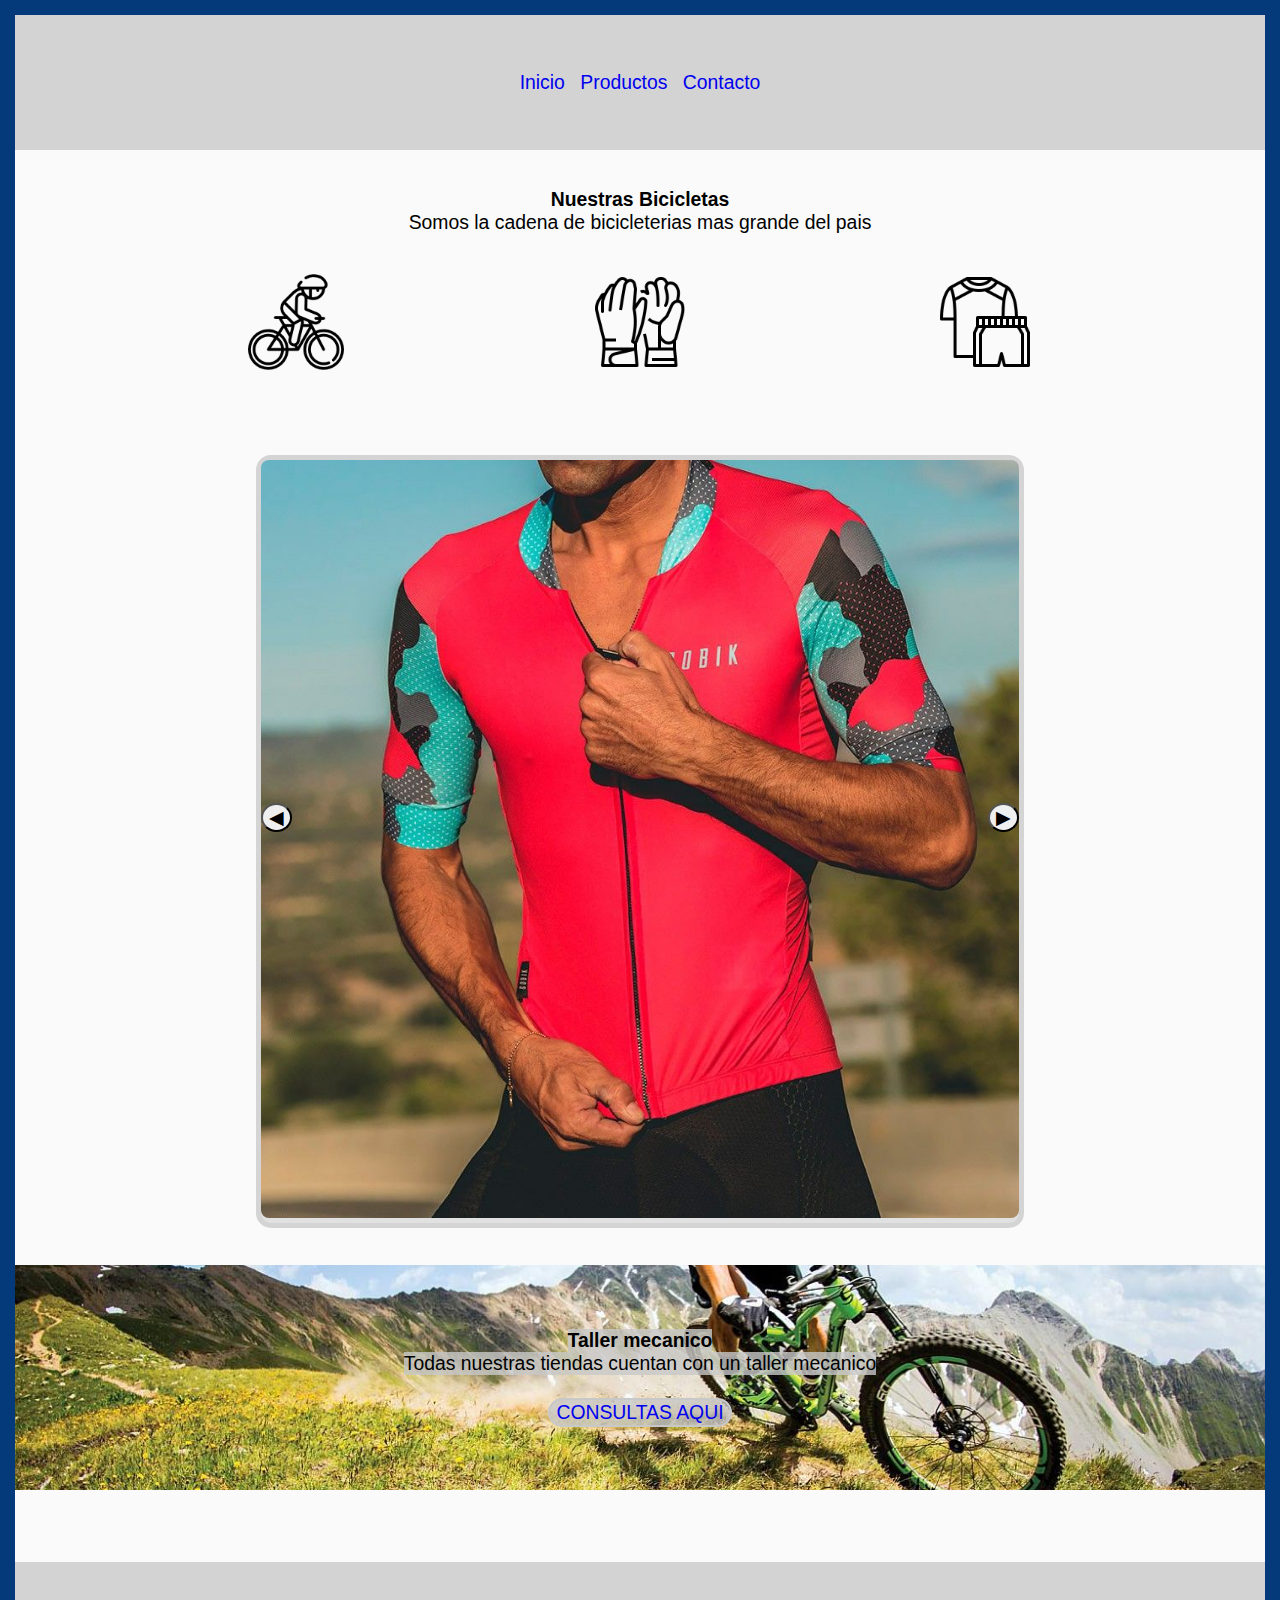
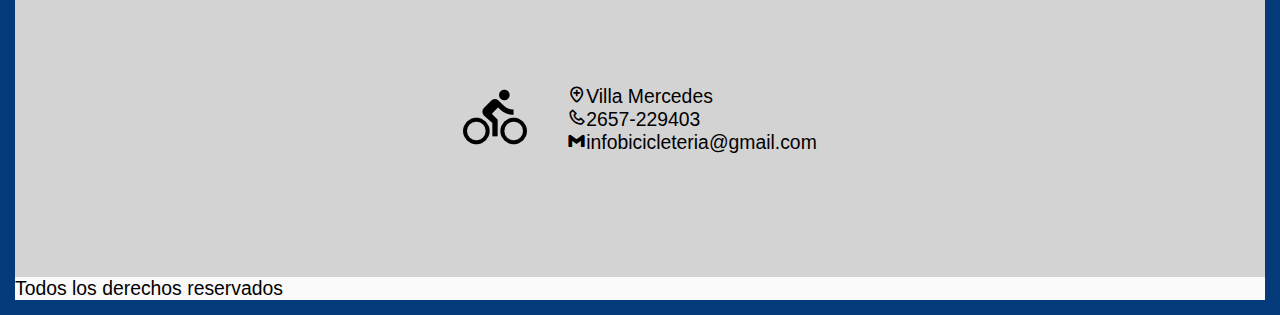
<file: index.html>
<!DOCTYPE html>
<html lang="en">

<head>
    <meta charset="UTF-8">
    <meta name="viewport" content="width=device-width, initial-scale=1.0">
    <link rel="stylesheet" href="style.css">
    <link href='https://unpkg.com/boxicons@2.1.4/css/boxicons.min.css' rel='stylesheet'>
    <link rel="stylesheet" href="style.css">
    <title>Bicicletas</title>
</head>

<body>
    <div class="fondo">
        <header>
            <nav>
                <a href="index.html">Inicio</a>
                <a href="productos.html">Productos</a>
                <a href="formulario.html">Contacto</a>
            </nav>
        </header>
        <main>
            <section class=" pres">
                <h1>Nuestras Bicicletas</h1>
                <p> Somos la cadena de bicicleterias mas grande del pais </p>
            </section>
            <section class="productos">
                <a href="productos.html#bici"><img src="img/bicicleta icono.png" alt="Bicicletas"></a>
                <a href="productos.html#art"><img src="img/guantes.png" alt="Articulos"></a>
                <a href="productos.html#ind"><img src="img/ropa-de-deporte.png" alt="Indumentaria"></a>
            </section>

            <div class="carrusel">
                <img id="imag" src="img/carrusel1.jpg" alt="centro">
                <button id="banterior" type="button">◀</button>
                <button id="bsiguiente" type="button">▶</button>
            </div>

            <section class="consultas">
                <h1>Taller mecanico</h1>
                <p>Todas nuestras tiendas cuentan con un taller mecanico</p>
                <br>
                <button type="button"><a href="formulario.html">CONSULTAS AQUI</a></button>
            </section>

        </main>
        <footer>
            <div class="pie">
                <img src="img/bicicleta (1).png" alt="Logo bicicleta">
            </div>
            <div>
                <ul>
                    <li><i class='bx bx-location-plus'></i>Villa Mercedes</li>
                    <li><i class='bx bx-phone'></i>2657-229403</li>
                    <li><i class='bx bxl-gmail'></i>infobicicleteria@gmail.com</li>
                </ul>
            </div>
    </div>
    </footer>
    </div>
    <p>Todos los derechos reservados</p>
    <script src="carrusel.js"></script>
</body>

</html>
</file>
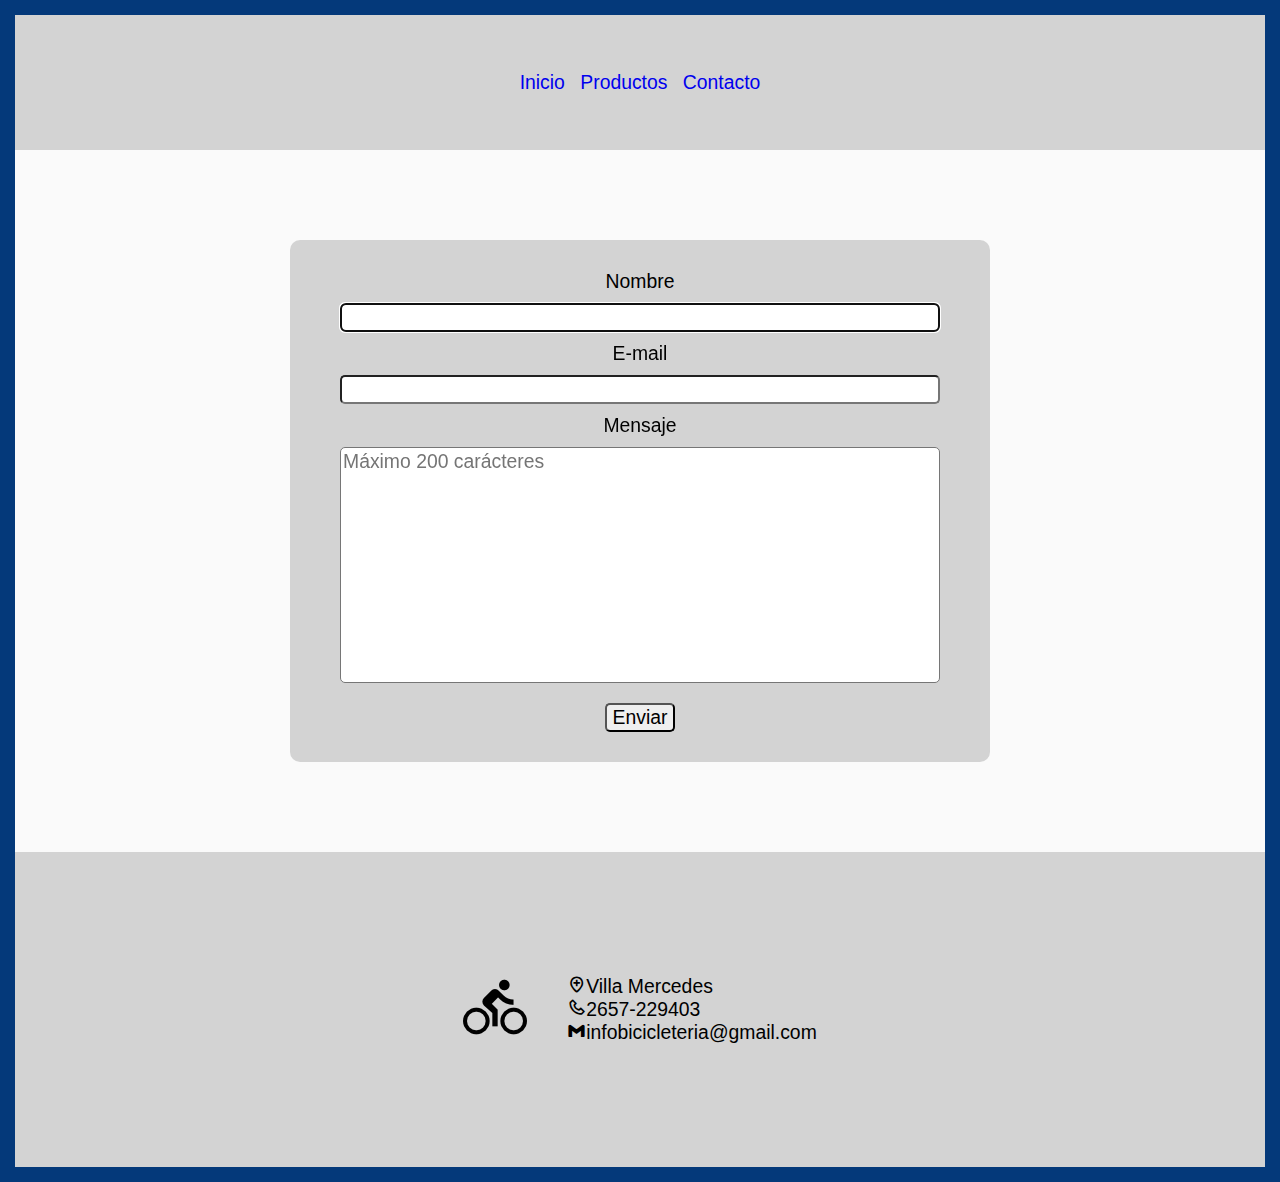
<file: formulario.html>
<!DOCTYPE html>
<html lang="en">
<head>
    <meta charset="UTF-8">
    <meta name="viewport" content="width=device-width, initial-scale=1.0">
    <link rel="stylesheet" href="style.css">
    <link href='https://unpkg.com/boxicons@2.1.4/css/boxicons.min.css' rel='stylesheet'>
    <link rel="stylesheet" href="style.css">
    <script src="formulario.js" defer></script>
    <title>Contacto</title>
</head>
<body>
    <header>
        <nav>
            <a href="index.html">Inicio</a>
            <a href="productos.html">Productos</a>
            <a href="formulario.html">Contacto</a>
        </nav>
    </header>
    <main>
        <form class="contForm">
            <label for="f_name">Nombre</label>
            <input type="text" id="f_name">
            <label for="f_email">E-mail</label>
            <input type="text" id="f_email">
            <label for="f_msj">Mensaje</label>
            <textarea id="f_msj" cols="30" rows="10" placeholder="Máximo 200 carácteres"></textarea>
            <div id="errores"></div>
            <button type="submit">Enviar</button>
        </form>
        <div id="mensajes"></div>
    </main>
    <footer>
        <div class="pie">
            <img src="img/bicicleta (1).png" alt="Logo bicicleta">
        </div>
        <div>
            <ul>
                <li><i class='bx bx-location-plus'></i>Villa Mercedes</li>
                <li><i class='bx bx-phone' ></i>2657-229403</li>
                <li><i class='bx bxl-gmail' ></i>infobicicleteria@gmail.com</li>
            </ul>
        </div>
        </div>
    </footer>
</body>
</html>
</file>
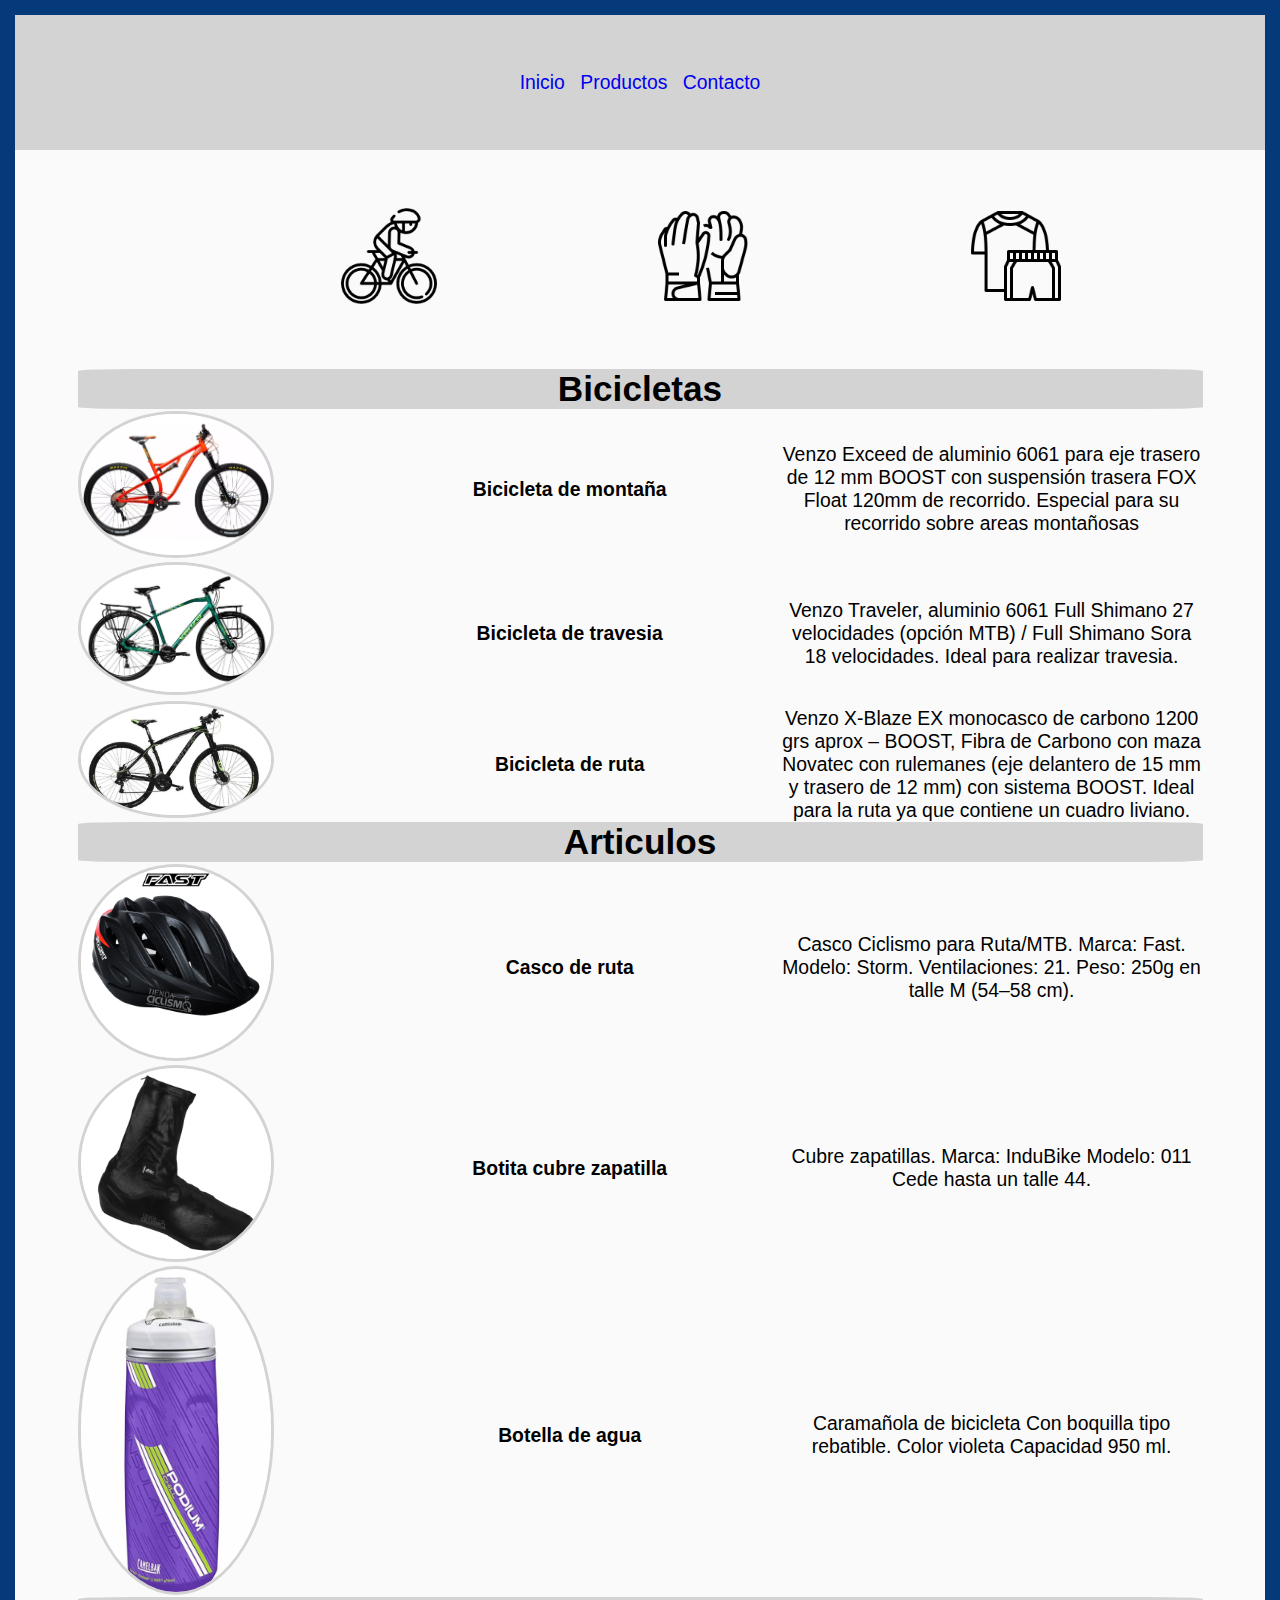
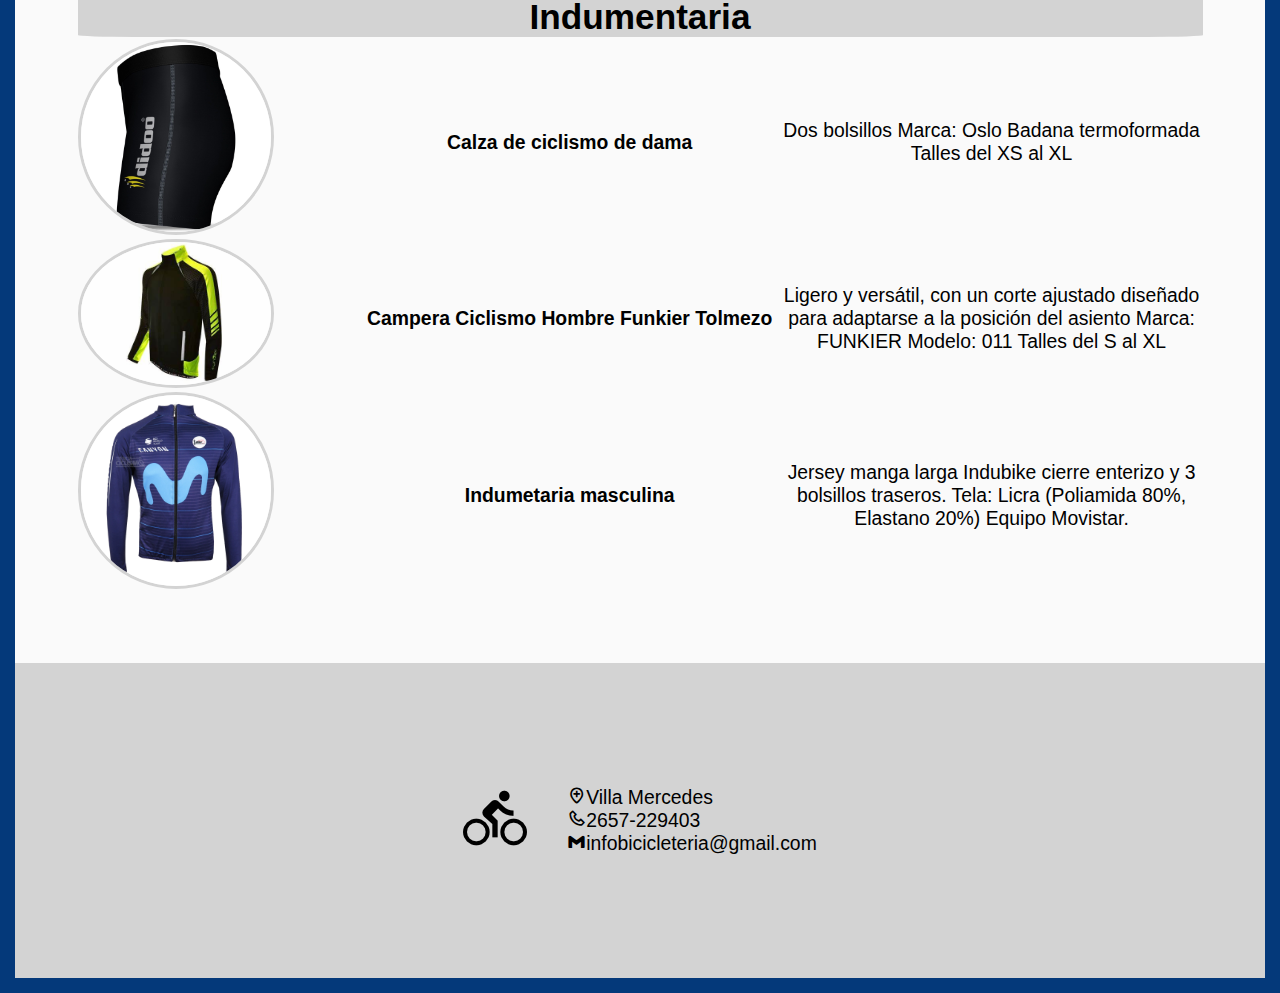
<file: productos.html>
<!DOCTYPE html>
<html lang="en">

<head>
    <meta charset="UTF-8">
    <meta name="viewport" content="width=device-width, initial-scale=1.0">
    <link rel="stylesheet" href="style.css">
    <link href='https://unpkg.com/boxicons@2.1.4/css/boxicons.min.css' rel='stylesheet'>
    <link rel="stylesheet" href="style.css">
    <title>Produc</title>
</head>

<body>
    <header>
        <nav>
            <a href="index.html">Inicio</a>
            <a href="productos.html">Productos</a>
            <a href="formulario.html">Contacto</a>
        </nav>
    </header>
    <main>
        <section class="articulos">
            <section class="productos">
                <a href="productos.html#bici"><img src="img/bicicleta icono.png" alt="Bicicletas"></a>
                <a href="productos.html#art"><img src="img/guantes.png" alt="Articulos"></a>
                <a href="productos.html#ind"><img src="img/ropa-de-deporte.png" alt="Indumentaria"></a>
            </section>
                  
        </section>
        <section class="variedades">
            <article class="Descripcion" id="bici">
                <h4>Bicicletas</h4>
                <div class="articulo">
                    <img src="img/prod2.webp" alt="Bicicleta de montaña">
                    <h3>Bicicleta de montaña</h3>
                    <p>Venzo Exceed de aluminio 6061 para eje trasero de 12 mm BOOST con suspensión trasera FOX Float
                        120mm de recorrido. Especial para su recorrido sobre areas montañosas</p>
                    <img src="img/prod3.webp" alt="Bicicleta de travesia">
                    <h3>Bicicleta de travesia</h3>
                    <p> Venzo Traveler, aluminio 6061 Full Shimano 27 velocidades (opción MTB) / Full Shimano Sora 18
                        velocidades. Ideal para realizar travesia. </p>
                    <img src="img/prod1.webp" alt="Bicicleta de ruta">
                    <h3>Bicicleta de ruta</h3>
                    <p>Venzo X-Blaze EX monocasco de carbono 1200 grs aprox – BOOST, Fibra de Carbono con maza Novatec
                        con rulemanes (eje delantero de 15 mm y trasero de 12 mm) con sistema BOOST. Ideal para la ruta
                        ya que contiene un cuadro liviano.
                </div>
            </article>
            <article class="Descripcion" id="art">
                <h4>Articulos</h4>
                <div class="articulo">
                    <img src="img/art1.webp" alt="Casco ciclismo ruta">
                    <h3>Casco de ruta</h3>
                    <p>Casco Ciclismo para Ruta/MTB.
                        Marca: Fast.
                        Modelo: Storm.
                        Ventilaciones: 21.
                        Peso: 250g en talle M (54–58 cm).</p>


                    <img src="img/art2.webp" alt="Bota">
                    <h3>Botita cubre zapatilla</h3>
                    <p> Cubre zapatillas.
                        Marca: InduBike
                        Modelo: 011
                        Cede hasta un talle 44.</p>

                    <img src="img/art3.jpeg" alt="Botella">
                    <h3>Botella de agua</h3>
                    <p>Caramañola de bicicleta
                        Con boquilla tipo rebatible.
                        Color violeta
                        Capacidad 950 ml.</p>
                </div>
            </article>
            <article class="Descripcion" id="ind">
                <h4>Indumentaria</h4>
                <div class="articulo">
                    <img src="img/ind1.jpg" alt="Calza">
                    <h3>Calza de ciclismo de dama</h3>
                    <p>Dos bolsillos
                        Marca: Oslo
                        Badana termoformada
                        Talles del XS al XL</p>


                    <img src="img/ind2.jpeg" alt="Campera">
                    <h3>Campera Ciclismo Hombre Funkier Tolmezo</h3>
                    <p>
                        Ligero y versátil, con un corte ajustado diseñado para adaptarse a la posición del asiento
                        Marca: FUNKIER
                        Modelo: 011
                        Talles del S al XL</p>

                    <img src="img/ind3.webp" alt="Manga larga">
                    <h3>Indumetaria masculina</h3>
                    <p>Jersey manga larga Indubike
                        cierre enterizo y 3 bolsillos traseros.
                        Tela: Licra (Poliamida 80%, Elastano 20%)
                        Equipo Movistar.</p>
                </div>

            </article>
        </section>
    </main>
    <footer>
        <div class="pie">
            <img src="img/bicicleta (1).png" alt="Logo bicicleta">
        </div>
        <div>
            <ul>
                <li><i class='bx bx-location-plus'></i>Villa Mercedes</li>
                <li><i class='bx bx-phone'></i>2657-229403</li>
                <li><i class='bx bxl-gmail'></i>infobicicleteria@gmail.com</li>
            </ul>
        </div>
        </div>
    </footer>
</body>

</html>
</file>
<file: style.css>
* {
    box-sizing: border-box;
    font-family: "Roboto Condensed", sans-serif;
    font-size: 1.1rem;
    margin: 0;
    --color-fondo: lightgrey;
}

html {
    display: flex;
    flex-direction: column;
    background-color: rgb(250, 250, 250);
}

body {
    border: solid 15px #04397a;
}

header {
    width: 100%;
    height: 15vh;
    display: flex;
    justify-content: space-around;
    align-items: center;
    background-color: var(--color-fondo);
}

nav a {
    margin: 5px;
}

nav:hover a {
    opacity: 40%;
}

nav a:hover {
    opacity: 1;
}

a {
    text-decoration: none;
    text-align: center;
}

.pres {
    position: relative;
    background-color: rgb(250, 250, 250);
    z-index: 5;
}

section {
    text-align: center;
    margin-top: 3%;
}

.productos {
    position: relative;
    top: 20px;
    margin: 20px 0;
    width: 100%;
    display: flex;
    flex-wrap: wrap;
    justify-content: space-evenly;
    z-index: 5;
    background-color: rgb(250, 250, 250);
}

.productos div {
    display: flex;
    flex-direction: column;
    text-align: center;
    width: 18%;
}

.productos div img {
    width: 75%
}

.productos img {
    width: 75%;
}

a img:hover {
    border-radius: 50%;
}

a:visited {
    text-decoration: none;
    color: black;
}

footer {
    display: flex;
    justify-content: center;
    align-items: center;
    background-color: var(--color-fondo);
    padding: 1vw 5%;
    margin-top: 8vh;
    height: 35vh;
}

.pie {
    max-height: 95%;
    max-width: 75%;
}

.pie p {
    width: 80%;
}

li {
    list-style: none;
}

form {
    display: flex;
    flex-direction: column;
    padding: 30px;
    margin: 10vh auto;
    gap: 10px;
    width: 75vw;
    max-width: 700px;
    align-items: center;
    background-color: var(--color-fondo);
    border-radius: 10px;
}

form input {
    width: 50vw;
}

form textarea {
    width: 50vw;
    resize: none;
}

form * {
    max-width: 600px;
    border-radius: 5px;
}

.articulo {
    display: grid;
    grid-template-columns: 2fr 3fr 3fr;
    align-items: center;
}

.articulo h3 {
    margin-top: 10px;
}

.articulo p {
    padding-top: 10px;
}

.articulo img {
    width: 70%;
    border: var(--color-fondo) solid;
    border-radius: 50%;
    margin: 2px 0;
}

h4 {
    margin: 0 auto;
    background-color: var(--color-fondo);
    width: auto;
    border-radius: 5%;
    font-size: 2rem;
}

.descripcion h4 {
    margin-bottom: 20px;
}

.descripcion div {
    margin-bottom: 5%;
    margin-bottom: 5%;
}

.articulos {
    margin-top: 10 vh;
    margin-left: 10%;
}

.variedades {
    margin-right: 5%;
    margin-left: 5%;
}

.carrusel {
    position: relative;
    width: 60vw;
    margin: auto;
    border-radius: 15px;
    border: solid 5px rgba(200, 200, 200, 0.5);
    background-color: rgba(200, 200, 200, 0.5);
    margin-top: 8%;
}

.carrusel img {
    width: 100%;
    border-radius: 8px;
}

#banterior {
    position: absolute;
    left: 0;
    top: 45%;
    border-radius: 50%;
}

#bsiguiente {
    position: absolute;
    right: 0;
    top: 45%;
    border-radius: 50%;
}

.consultas {
    display: flex;
    flex-direction: column;
    justify-content: center;
    align-items: center;
    background-image: url(img/fondoconsultas.jpg);
    background-size: cover;
    background-position: center;
    position: relative;
    height: 25vh;
}

.consultas h1,
.consultas p,
.consultas button {
    position: relative;
}

.consultas button {
    background-color: rgba(200, 200, 200, 0.8);
    border: 2px solid rgb(200, 200, 200);
    border-radius: 20px;
}

.consultas h1,
.consultas p {
    background-color: rgba(200, 200, 200, 0.8);
    color: rgb(0, 0, 0);
}
</file>
